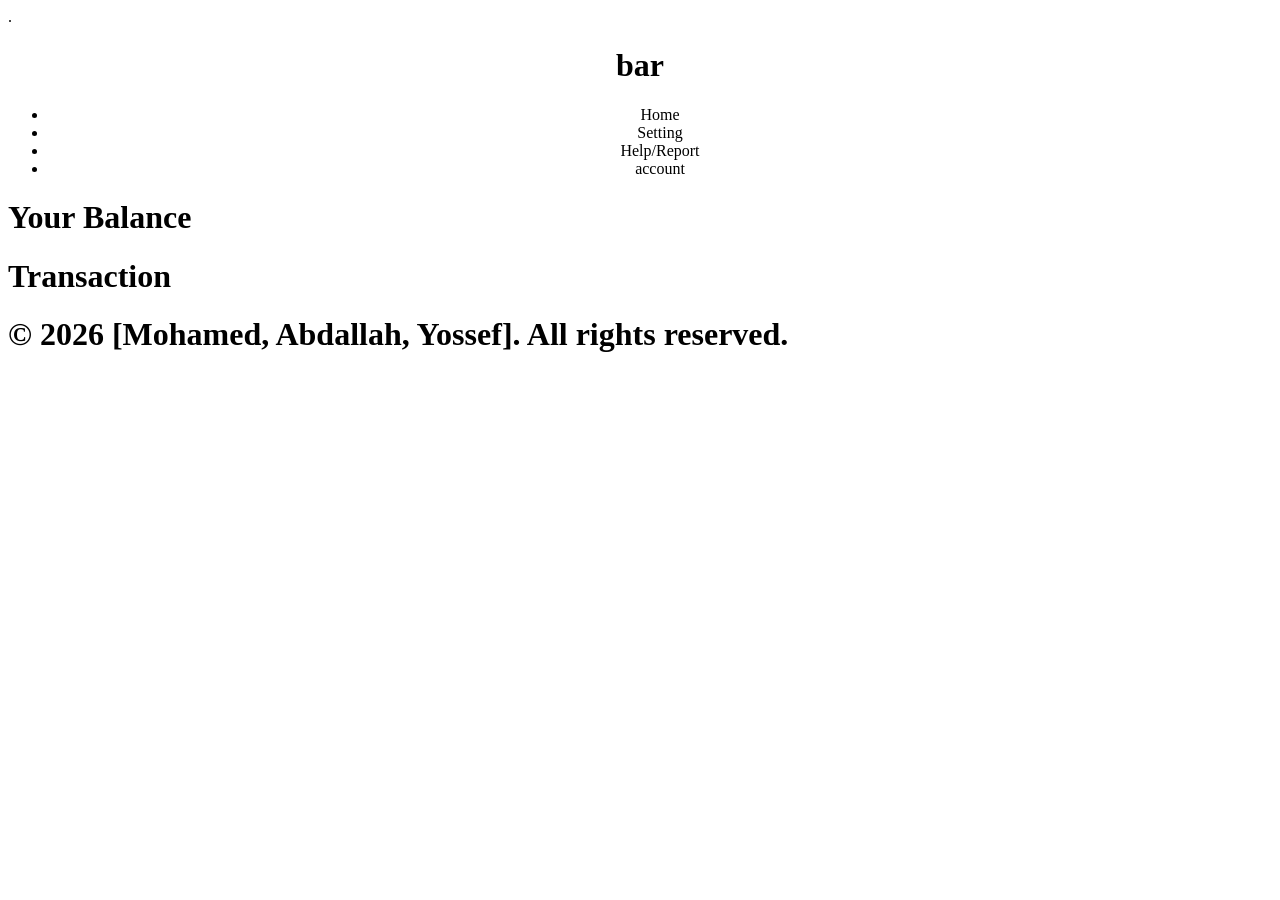
<file: index.html/index.html>
<!DOCTYPE html>
<html lang="en">
<head>
    <meta charset="UTF-8">
    <meta name="viewport" content="width=device-width, initial-scale=1.0">
    <meta name="auther" content="Mohamed Sameh, Abdallah Sadat, Yossef Badry">
    <meta name="description" content="Our Project That Help You To Manage And Mintor Your Bank Account And Help You To Save Your Money From Scammers">
    <meta name="keyword" content="SIEM, Personal, phishing, scammer, Bank, account, Help">
    <title>Personal SIEM</title>.
    <link rel="stylesheet" href="../style.css/style.css">
</head>
<body>
    <div id="FirstBar">
        <h1>bar</h1>
        <ul>
            <li>Home</li>
            <li>Setting</li>
            <li>Help/Report</li>
            <li>account</li> <!-- كل واحده من دول هتبقى رابط و هنحطها فى صف فى bar-->
        </ul>
    </div>
    <div>
        <h1>Your Balance</h1>
        <script>document.write(Balance)</script>
    </div>
    <div>
        <h1 javascript:onclick="https://">Transaction</h1>

    </div>
    <div>
        <h1>© 2026 [Mohamed, Abdallah, Yossef]. All rights reserved.</h1>
    </div>
</body>
</html>
</file>
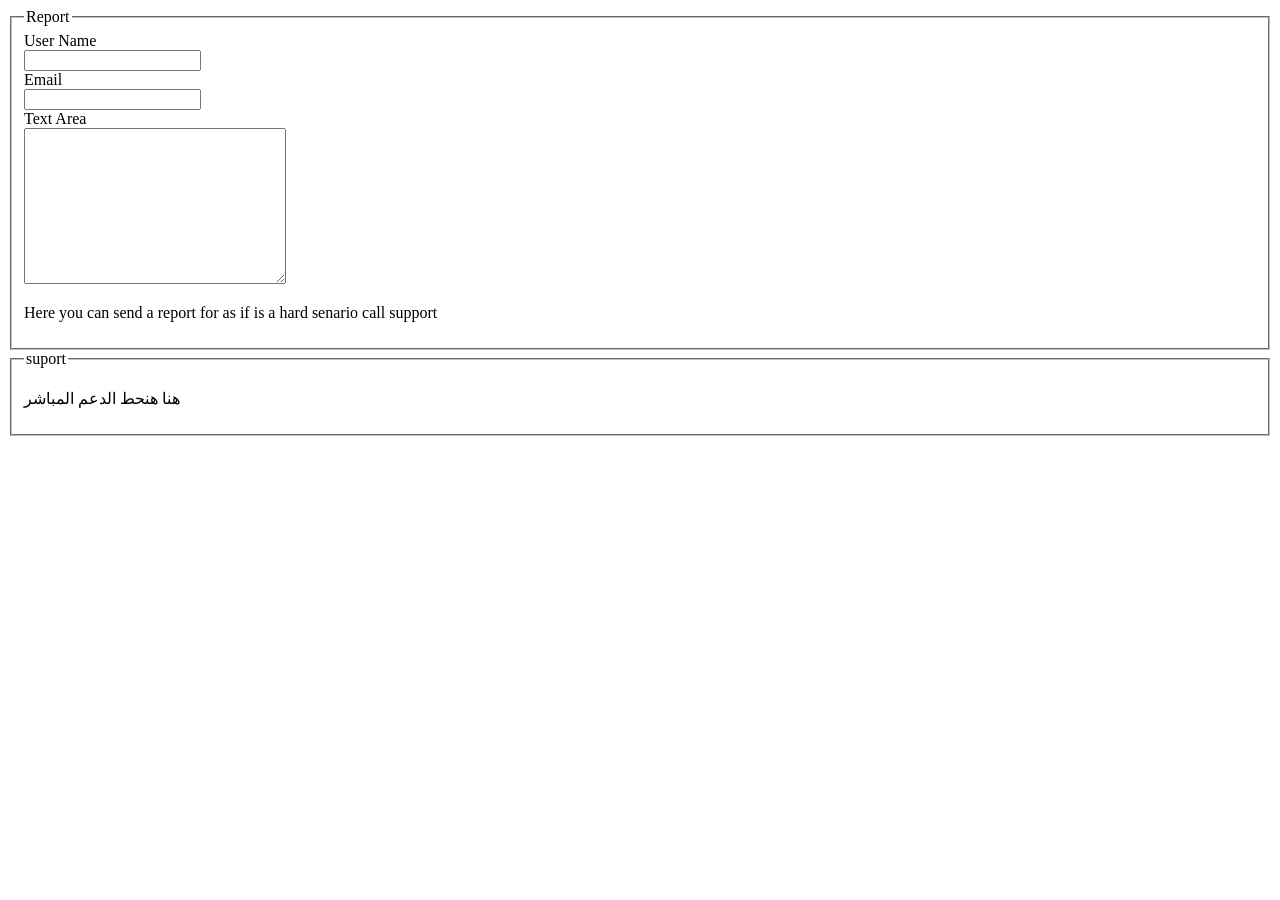
<file: HTML/help.html>
<!DOCTYPE html>
<html lang="en">
<head>
    <meta charset="UTF-8">
    <meta name="viewport" content="width=device-width, initial-scale=1.0">
    <title>Help</title>
</head>
<body>
    <form action="">
        <fieldset>
            <legend>Report</legend>

            <label for="username">User Name</label> <br>
            <input type="text" name="User Name" id="username">
            <br>

            <label for="email">Email</label> <br>
            <input type="email" name="Email" id="email" >
            <br>

            <label for="textarea">Text Area</label><br>
            <textarea name="message" rows="10" cols="30" id="textarea"></textarea>
            <p>Here you can send a report for as if is a hard senario call support</p>
        </fieldset>
        <fieldset>
            <legend>suport</legend>
            <p>هنا هنحط الدعم المباشر</p>
        </fieldset>
    </form>
</body>
</html>
</file>
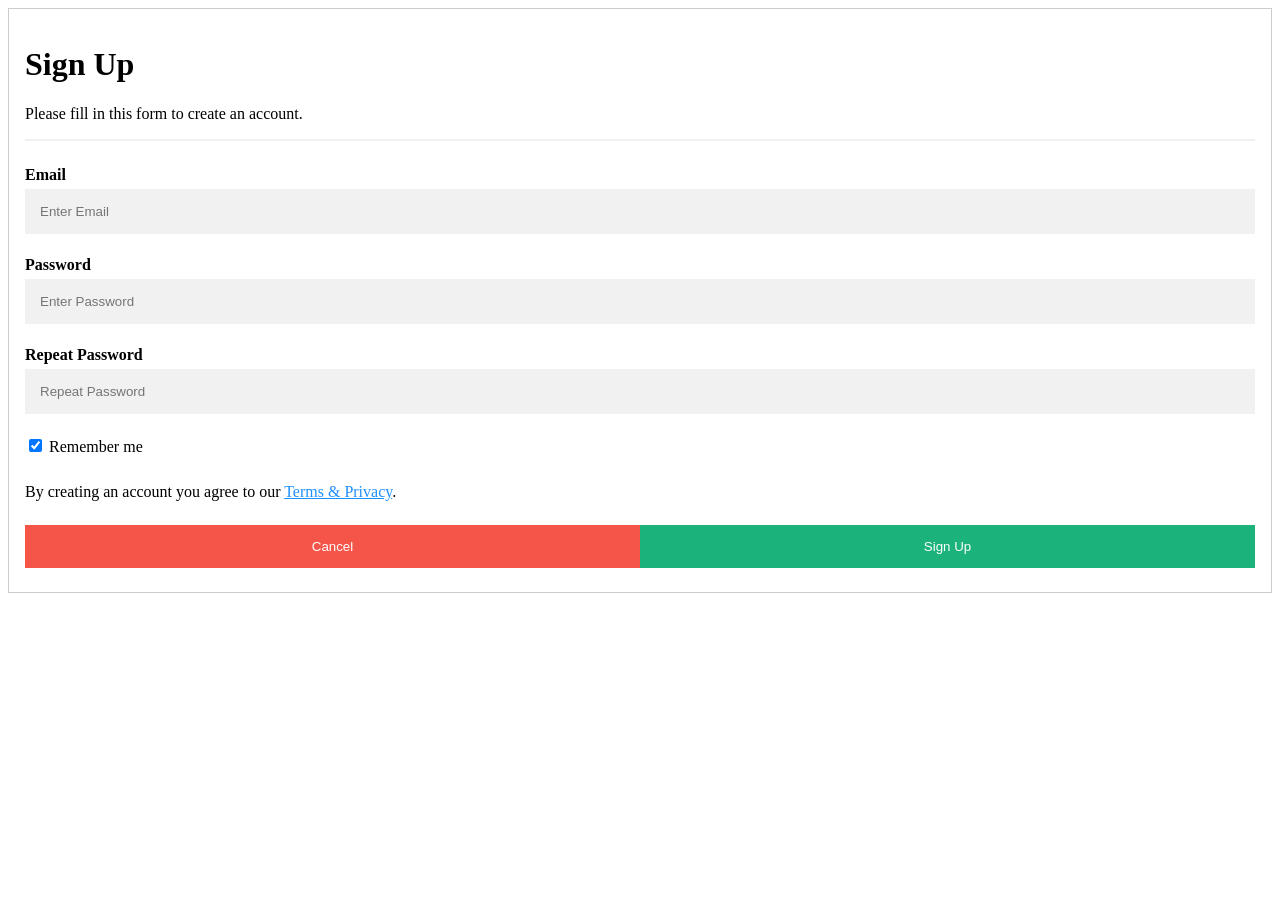
<file: HTML/signup.html>
<!DOCTYPE html>
<html lang="en">
<head>
    <meta charset="UTF-8">
    <meta name="viewport" content="width=device-width, initial-scale=1.0">
    <title>Document</title>
    <link rel="stylesheet" href="../CSS/signup.css">
</head>
<body>
    <form action="action_page.php" style="border:1px solid #ccc">
  <div class="container">
    <h1>Sign Up</h1>
    <p>Please fill in this form to create an account.</p>
    <hr>

    <label for="email"><b>Email</b></label>
    <input type="text" placeholder="Enter Email" name="email" required>

    <label for="psw"><b>Password</b></label>
    <input type="password" placeholder="Enter Password" name="psw" required>

    <label for="psw-repeat"><b>Repeat Password</b></label>
    <input type="password" placeholder="Repeat Password" name="psw-repeat" required>

    <label>
      <input type="checkbox" checked="checked" name="remember" style="margin-bottom:15px"> Remember me
    </label>

    <p>By creating an account you agree to our <a href="#" style="color:dodgerblue">Terms & Privacy</a>.</p>

    <div class="clearfix">
      <button type="button" class="cancelbtn">Cancel</button>
      <button type="submit" class="signupbtn">Sign Up</button>
    </div>
  </div>
</form>
</body>
</html>
</file>
<file: style.css/style.css>
#FirstBar{
    text-align: center;
}
</file>
<file: CSS/signup.css>
* {box-sizing: border-box}

/* Full-width input fields */
  input[type=text], input[type=password] {
  width: 100%;
  padding: 15px;
  margin: 5px 0 22px 0;
  display: inline-block;
  border: none;
  background: #f1f1f1;
}

input[type=text]:focus, input[type=password]:focus {
  background-color: #ddd;
  outline: none;
}

hr {
  border: 1px solid #f1f1f1;
  margin-bottom: 25px;
}

/* Set a style for all buttons */
button {
  background-color: #04AA6D;
  color: white;
  padding: 14px 20px;
  margin: 8px 0;
  border: none;
  cursor: pointer;
  width: 100%;
  opacity: 0.9;
}

button:hover {
  opacity:1;
}

/* Extra styles for the cancel button */
.cancelbtn {
  padding: 14px 20px;
  background-color: #f44336;
}

/* Float cancel and signup buttons and add an equal width */
.cancelbtn, .signupbtn {
  float: left;
  width: 50%;
}

/* Add padding to container elements */
.container {
  padding: 16px;
}

/* Clear floats */
.clearfix::after {
  content: "";
  clear: both;
  display: table;
}

/* Change styles for cancel button and signup button on extra small screens */
@media screen and (max-width: 300px) {
  .cancelbtn, .signupbtn {
    width: 100%;
  }
}
</file>
